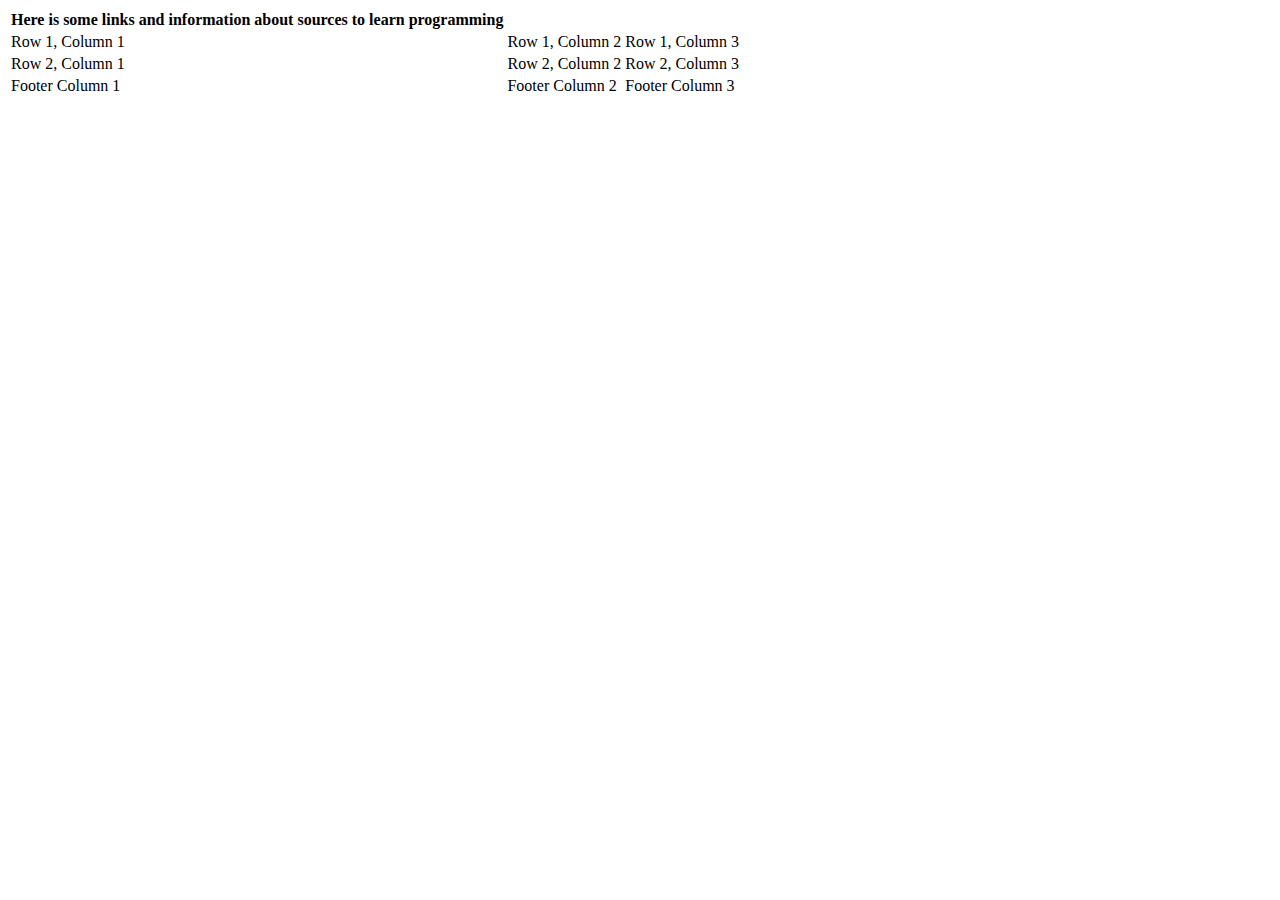
<file: dataprogramming.html>
<!DOCTYPE html>
<html lang="en">
<head>
    <meta charset="UTF-8">
    <meta http-equiv="X-UA-Compatible" content="IE=edge">
    <meta name="viewport" content="width=device-width, initial-scale=1.0">
    <title>Data For Programming</title>
</head>
<body>
    <table>
        <thead>
          <tr>
            <th>Here is some links and information about sources to learn programming</th>
            
            
          </tr>
        </thead>
        <tbody>
          <tr>
            <td>Row 1, Column 1</td>
            <td>Row 1, Column 2</td>
            <td>Row 1, Column 3</td>
          </tr>
          <tr>
            <td>Row 2, Column 1</td>
            <td>Row 2, Column 2</td>
            <td>Row 2, Column 3</td>
          </tr>
        </tbody>
        <tfoot>
          <tr>
            <td>Footer Column 1</td>
            <td>Footer Column 2</td>
            <td>Footer Column 3</td>
          </tr>
        </tfoot>
      </table>
</body>
</html>
</file>
